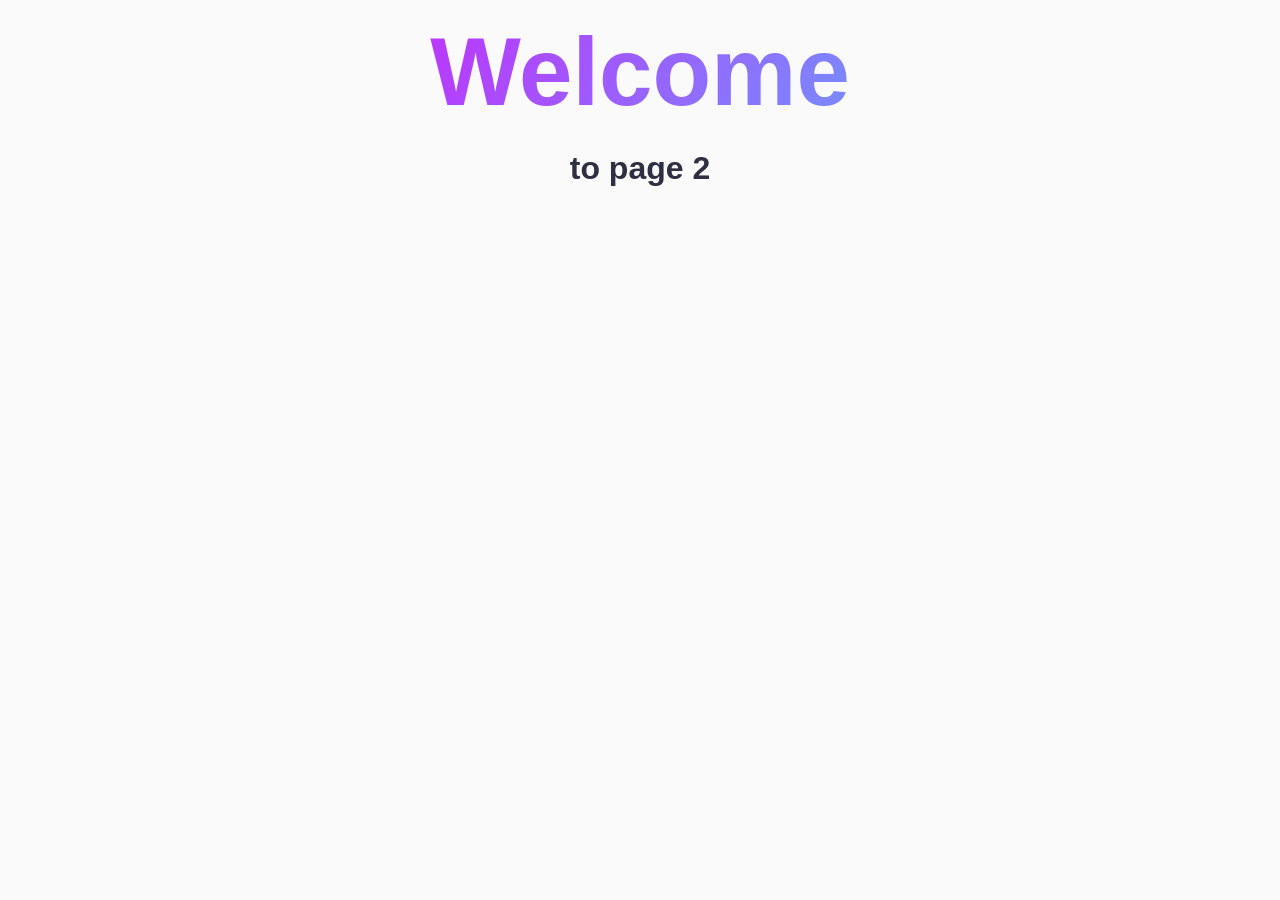
<file: src/page-2.html>
<!DOCTYPE html>
<html lang="en">
  <head>
    <meta charset="UTF-8" />
    <meta http-equiv="X-UA-Compatible" content="IE=edge" />
    <meta name="viewport" content="width=device-width, initial-scale=1.0" />
    <title>Page 2</title>
    <link rel="stylesheet" href="./css/styles.css" />
  </head>
  <body>
    <load
      src="./partials/header.html"
      icon-path="./img/sprite.svg#logo"
      highlight-act="active"
    />

    <main>
      <div class="container">
        <h1 class="main-title">
          <span class="main-title-gradient">Welcome</span> to page 2
        </h1>
        <load src="./partials/back-link.html" />
      </div>
    </main>

    <load src="./partials/footer.html" />
  </body>
</html>
</file>
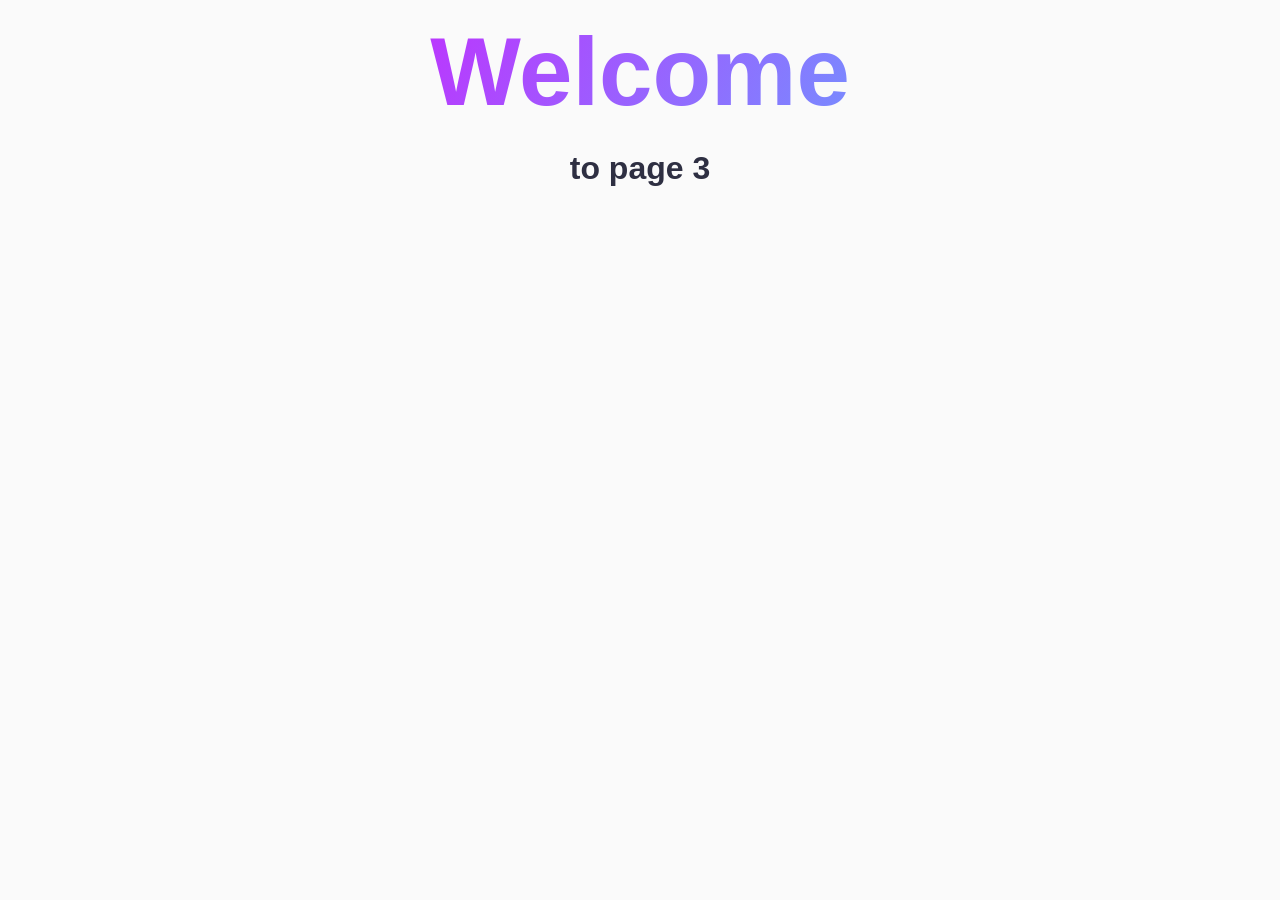
<file: src/page-3.html>
<!DOCTYPE html>
<html lang="en">
  <head>
    <meta charset="UTF-8" />
    <meta http-equiv="X-UA-Compatible" content="IE=edge" />
    <meta name="viewport" content="width=device-width, initial-scale=1.0" />
    <title>Page 3</title>
    <link rel="stylesheet" href="./css/styles.css" />
  </head>
  <body>
    <load
      src="./partials/header.html"
      icon-path="./img/sprite.svg#logo"
      highlight-curr="active"
    />

    <main>
      <div class="container">
        <h1 class="main-title">
          <span class="main-title-gradient">Welcome</span> to page 3
        </h1>
        <load src="./partials/back-link.html" />
      </div>
    </main>

    <load src="./partials/footer.html" />
  </body>
</html>
</file>
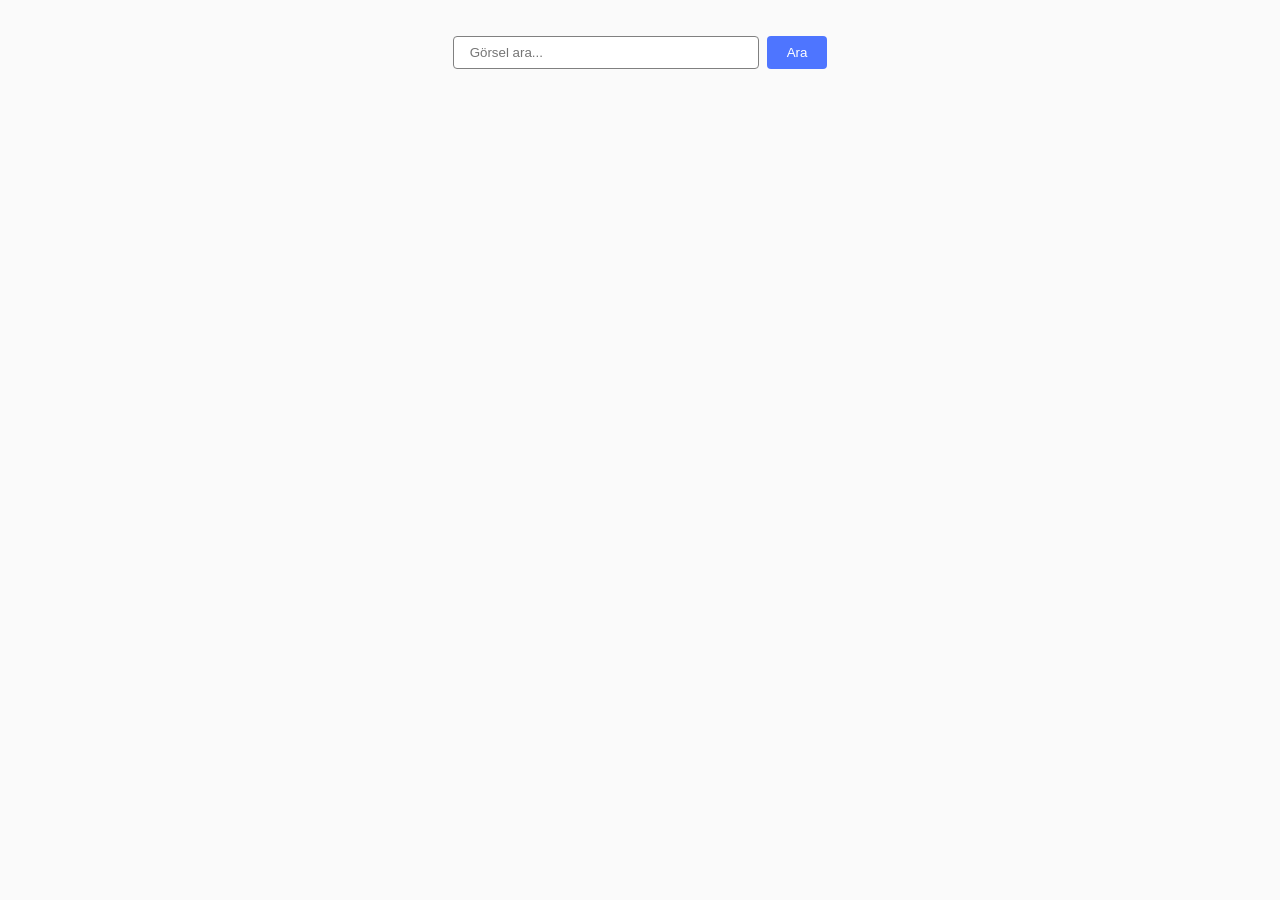
<file: src/search.html>
<!DOCTYPE html>
<html lang="en">
  <head>
    <meta charset="UTF-8" />
    <meta name="viewport" content="width=device-width, initial-scale=1.0" />
    <title>Görsel Arama</title>
    <link rel="preconnect" href="https://fonts.googleapis.com" />
    <link rel="preconnect" href="https://fonts.gstatic.com" crossorigin />
    <link
      href="https://fonts.googleapis.com/css2?family=Montserrat:ital,wght@0,100..900;1,100..900&display=swap"
      rel="stylesheet"
    />
    <link
      rel="stylesheet"
      href="https://cdnjs.cloudflare.com/ajax/libs/font-awesome/6.0.0/css/all.min.css"
    />
    <link rel="stylesheet" href="./css/search.css" />
  </head>

  <body>
    <div class="container">
      <form class="search-form" id="search-form">
        <input type="text" name="query" placeholder="Görsel ara..." required />
        <button type="submit">Ara</button>
      </form>
      <div id="loader-top" class="loader">Loading images, please wait...</div>
      <ul class="gallery"></ul>
      <button type="button" id="load-more" class="load-more" style="display: none;">Load more</button>
      <div id="loader-bottom" class="loader">Loading images, please wait...</div>
    </div>

    <script type="module" src="./js/search-main.js"></script>
  </body>
</html>
</file>
<file: src/css/styles.css>
/**
  |============================
  | include css partials with
  | default @import url()
  |============================
*/
/* Common styles */
@import url('./reset.css');
@import url('./base.css');
@import url('./container.css');
@import url('./animations.css');

/* Sections style */
@import url('./header.css');
@import url('./vite-promo.css');
@import url('./badges.css');
@import url('./back-link.css');
@import url('./footer.css');
@import url('./search.css');
</file>
<file: src/css/search.css>
:root {
  --primary-color: #4e75ff;
  --primary-hover: #6c8cff;
  --text-color: #2e2f42;
  --label-color: #808080;
  --border-color: #808080;
}

body {
  font-family: 'Montserrat', sans-serif;
  color: var(--text-color);
  background-color: #fafafa;
}

.search-form {
  display: flex;
  justify-content: center;
  gap: 8px;
  margin-top: 36px;
  margin-bottom: 32px;
}

.search-form input {
  width: 272px;
  padding: 8px 16px;
  border: 1px solid var(--border-color);
  border-radius: 4px;
  outline: none;
  transition: border-color 250ms ease;
}

.search-form input:hover {
  border-color: #000;
}

.search-form input:focus {
  border-color: var(--primary-color);
}

.search-form button {
  padding: 8px 20px;
  background-color: var(--primary-color);
  color: #fff;
  border: none;
  border-radius: 4px;
  font-weight: 500;
  cursor: pointer;
  transition: background-color 250ms ease;
}

.search-form button:hover {
  background-color: var(--primary-hover);
}
.gallery {
  display: flex;
  flex-wrap: wrap;
  gap: 24px;
  justify-content: center;
  padding: 0 20px 40px;
}

.gallery-item {
  width: 360px;
  border: 1px solid #808080;
  background: #fff;
  overflow: hidden;
}

.gallery-image {
  display: block;
  width: 100%;
  height: 200px;
  object-fit: cover;
}

.info {
  display: flex;
  justify-content: space-around;
  padding: 4px 0;
}

.info-item {
  display: flex;
  flex-direction: column;
  align-items: center;
  font-size: 12px;
}

.info-item b {
  font-weight: 600;
  margin-bottom: 4px;
}

.iziToast.custom-toast {
  border: 2px solid #ffbebe;
  border-radius: 4px;
}

.iziToast-message {
  font-family: 'Montserrat', sans-serif !important;
  font-weight: 400 !important;
}
.loader {
  display: none;
  text-align: center;
  font-family: 'Montserrat', sans-serif;
  font-size: 16px;
  margin: 20px 0;
  color: #2e2f42;
}
.load-more {
  display: block;
  margin: 32px auto;
  padding: 8px 16px;

  background-color: #4e75ff;
  color: #ffffff;
  font-family: 'Montserrat', sans-serif;
  font-weight: 500;
  font-size: 16px;
  line-height: 1.5;
  letter-spacing: 0.04em;

  border: none;
  border-radius: 8px;
  cursor: pointer;
  transition: background-color 250s cubic-bezier(0.4, 0, 0.2, 1);
}

.load-more:hover {
  background-color: #6c8cff;
}
.load-more.is-hidden {
  display: none;
}
</file>
